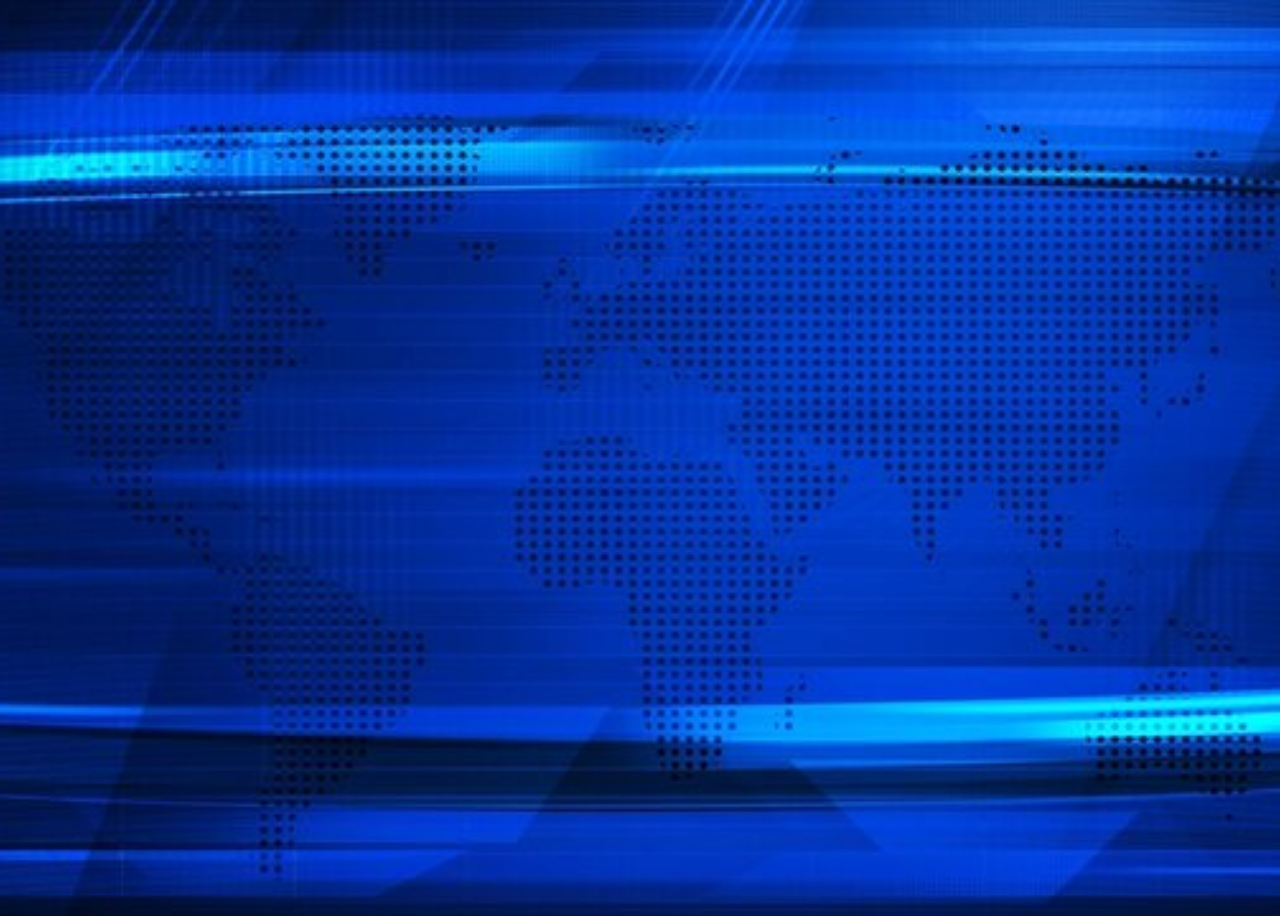
<file: news.html>
<!DOCTYPE html>
<html lang="en">
<head>
      <meta charset="UTF-8">
      <meta name="viewport" content="width=device-width, initial-scale=1.0">
      <title>News</title>

      <link rel="stylesheet" href="style.css">


      <link href="https://cdn.jsdelivr.net/npm/bootstrap@5.3.2/dist/css/bootstrap.min.css" rel="stylesheet"
            integrity="sha384-T3c6CoIi6uLrA9TneNEoa7RxnatzjcDSCmG1MXxSR1GAsXEV/Dwwykc2MPK8M2HN" crossorigin="anonymous">

</head>
<body>
      
      <div class="morenews">
            
      </div>

 <script src="news.js"></script>
</body>
</html>
</file>
<file: style.css>
body{
      min-height: 100vh;
      background: url(accets/bg2news.jpg);
      background-position: center;
      background-size: cover;
}

.card{
      padding: 10px;
      margin-top: 10%;
      /* height: 10%; */
      /* width: 30%; */
}

.card img{
      width: 100%;
}

.images{
      width: 50%;
      height: 50%;
}


#single-box {
      margin: 50px auto;
      width: 70%;
}
  
#single-box img {
      width: 100%;
}
@import url('https://fonts.googleapis.com/css2?family=Abril+Fatface&family=Alumni+Sans+Collegiate+One:ital@1&family=Lilita+One&family=Merriweather:ital,wght@1,700&family=Pixelify+Sans&family=Reem+Kufi+Fun&family=Roboto+Slab&family=Roboto:wght@100&family=Young+Serif&display=swap');
@import url('https://fonts.googleapis.com/css2?family=Abril+Fatface&family=Alumni+Sans+Collegiate+One:ital@1&family=Lilita+One&family=Lora&family=Merriweather:ital,wght@1,700&family=Pixelify+Sans&family=Reem+Kufi+Fun&family=Roboto+Slab&family=Roboto:wght@100&family=Young+Serif&display=swap');
#single-box p {
    color: aliceblue;
    font-size: 20px;
    font-family: 'Young+Serif&display=swap';
}

#single-box h4 {
      color: rgb(163, 255, 235);
      font-size: 30px;
      font-weight: 600;
      font-family: 'Young+Serif&display=swap';
}

#single-box h1 {
      color: rgb(0, 0, 0);
      font-size: 38px;
      font-weight: 800;
      font-family: 'Young+Serif&display=swap';
      text-decoration: underline;
}


.more {
      color: rgb(29, 182, 233);
      font-size: 25px;
      font-weight: 800;
      font-family: 'Young+Serif&display=swap';
      text-decoration: underline;
      padding: 10px 20px 10px 20px ;
      background-color: blueviolet;
}


:hover.more{
      color: rgb(47, 159, 196);
      font-size: 25px;
      font-weight: 800;
      font-family: 'Young+Serif&display=swap';
      text-decoration: underline;
      padding: 10px 20px 10px 20px ;
      background-color: rgb(57, 11, 100);
}


/* footer section css start  */

.footer {
      padding: 70px 0;
      display: flex;
      justify-content: space-evenly;
      background-color: #0724a8;
}



.main-footer h1 {
      font-size: 22px;
      line-height: 117%;
      color: #ffffff;
      margin-bottom: 10px;
      font-weight: 500;
}

.main-footer h2 {
      color: #ffffff;
      font-weight: 500;
}

.main-footer ul li a {
      color: #ffffffcc;
      text-decoration: none;
}

footer {
      background-color: #0a40d7;
      border-top: 1px solid #280ba9;
      font-size: 17px;
      padding: 15px 5px;
      color: #b0f3ff;
      text-align: center;
}

footer a {
      text-decoration: none;
      color: #ffffff;
}

.logoinfo p {
      color: #050dff;
      font-size: 25px;
      font-weight: 800;
      font-family: 'Libre+Baskerville';
      margin-top: 5px;
}

.contact-details {
      margin-top: 20px;
}

.contact-details li {
      list-style: none;
      margin: 10px 0;
}

.contact-details li a {
      text-decoration: none;
      color: #f1f1f1;
}

.contact-details .fa {
      color: #f1f1f1;
      margin-right: 10px;
}

.sociallogos {
      padding: 20px 0;
}

.sociallogos .logobox a {
      padding: 0 10px;
      text-decoration: none;
      color: #1354bd;
      font-size: 22px;
}

.com ul li {
      padding: 5px 0;
}

@media only screen and (max-width: 749px) {
      .footer {
            padding: 20px;
            display: grid;
            grid-template-columns: 1fr 1fr;
      }

      .info {
            padding: 20px 0;
      }
}

@media (max-width: 480px) {
      .footer {
            grid-template-columns: 1fr;
      }

      .sociallogos {
            padding: 20px 0;
      }

      .com {
            padding: 20px 0;
      }

}

/* footer section css end  */
</file>
